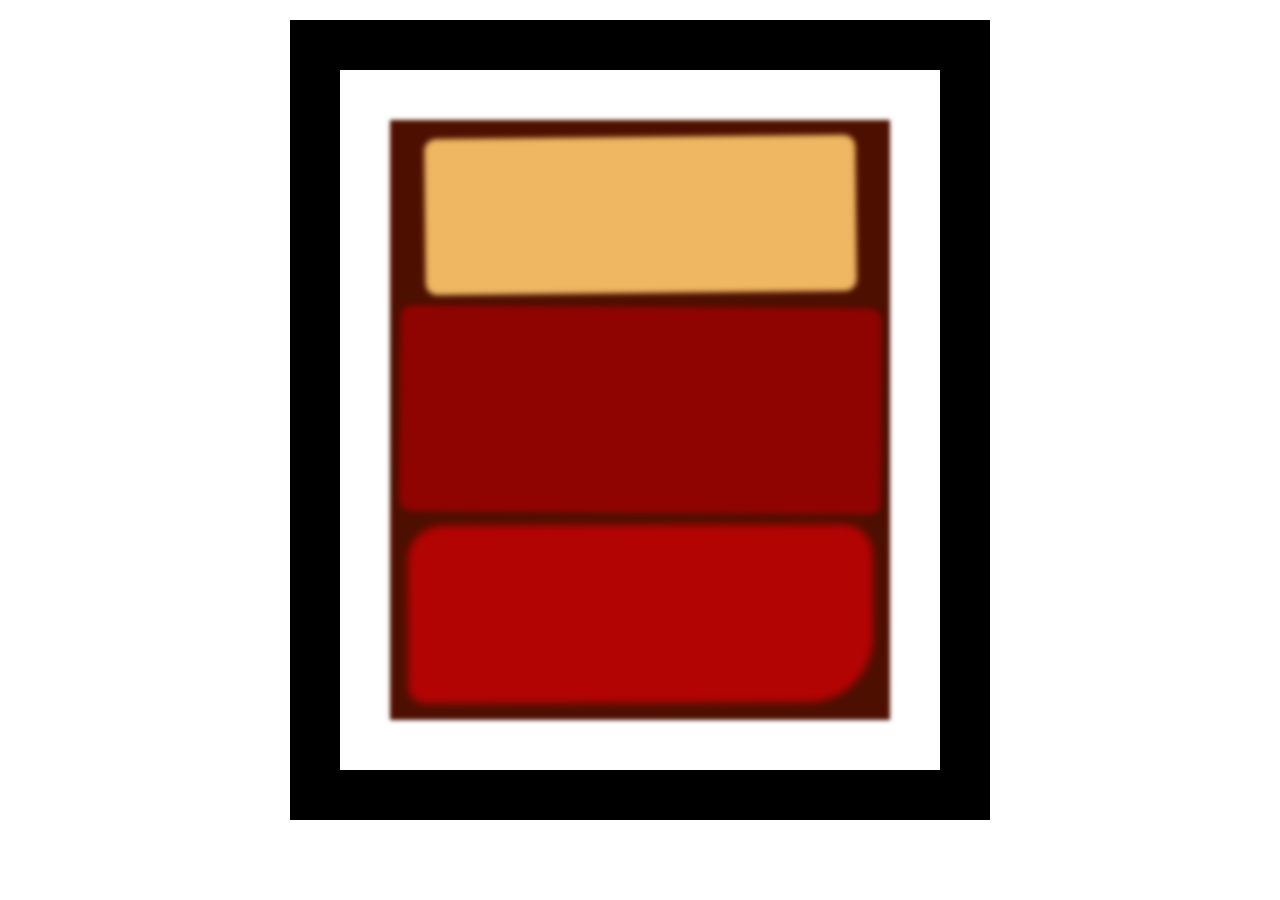
<file: learn-the-CSS-Box-Model-by-Building-a-Rothko-Painting/index.html>
<!DOCTYPE html>
<html lang="en">
<head>
  <meta charset="UTF-8">
  <meta name="viewport" content="width=device-width, initial-scale=1.0">
  <link rel="stylesheet" href="styles.css">
  <title>Rothko Painting</title>
</head>
<body>
  <!-- <img src="https://cdn.freecodecamp.org/curriculum/css-box-model/diagram-1.png" alt=""> -->
  <div class="frame">
    <div class="canvas">
      <div class="one"></div>
      <div class="two"></div>
      <div class="three"></div>
    </div>
  </div>
</body>
</html>
</file>
<file: learn-the-CSS-Box-Model-by-Building-a-Rothko-Painting/styles.css>
.frame {
  border: 50px solid black;
  width: 500px;
  padding: 50px;
  margin: 20px auto;
}

.canvas {
  width: 500px;
  height: 600px;
  background-color: #4d0f00;
  /* padding: 1px; */
  overflow: hidden;
  /* blur: mờ */
  filter: blur(2px);
}

.one, .two {
  filter: blur(1px);
}

.one {
  width: 425px;
  height: 150px;
  background-color: #efb762;
  /* margin: top-bottom right-left */
  /* margin:top-bottom:20px right-left:auto */
  margin: 20px auto;
  /* box-shadow: [dịch chuyển ngang] [dịch chuyển dọc] [bán kính làm mờ] [bán kính mở rộng] [màu sắc]  */
  box-shadow: 0 0 3px 3px #efb762;
  border-radius: 9px;
  /* transform: thay đổi hình dạng, kích thước, vị trí */
  /* transform: rotate(xoay phần tử theo chiều kim đồng hồ ["+" cùng chiều]["-" ngược chiều]) */
  transform: rotate(-0.6deg);
}

.two {
  width: 475px;
  height: 200px;
  background-color: #8f0401;
  /* margin: top right bottom left */
  /* margin: top:0 right:auto bottom:20px left:auto */
  margin: 0 auto 20px;
  box-shadow: 0 0 3px 3px #8f0401;
  /* border-radius: [top-left bottom-right] [top-right bottom-left] */
  border-radius: 8px 10px;
  /* transform: thay đổi hình dạng, kích thước, vị trí */
  /* transform: rotate(xoay phần tử theo chiều kim đồng hồ ["+" cùng chiều]["-" ngược chiều]) */
  transform: rotate(0.4deg);
}

.three {
  width: 91%;
  height: 28%;
  background-color: #b20403;
  margin: auto;
  filter: blur(2px);
  box-shadow: 0 0 5px 5px #b20403;
  /* border-radius: [top-left] [top-right] [bottom-right] [bottom-left]*/
  border-radius: 30px 25px 60px 12px;
  /* transform: thay đổi hình dạng, kích thước, vị trí */
  /* transform: rotate(xoay phần tử theo chiều kim đồng hồ ["+" cùng chiều]["-" ngược chiều]) */
  transform: rotate(-0.2deg);
}
</file>
